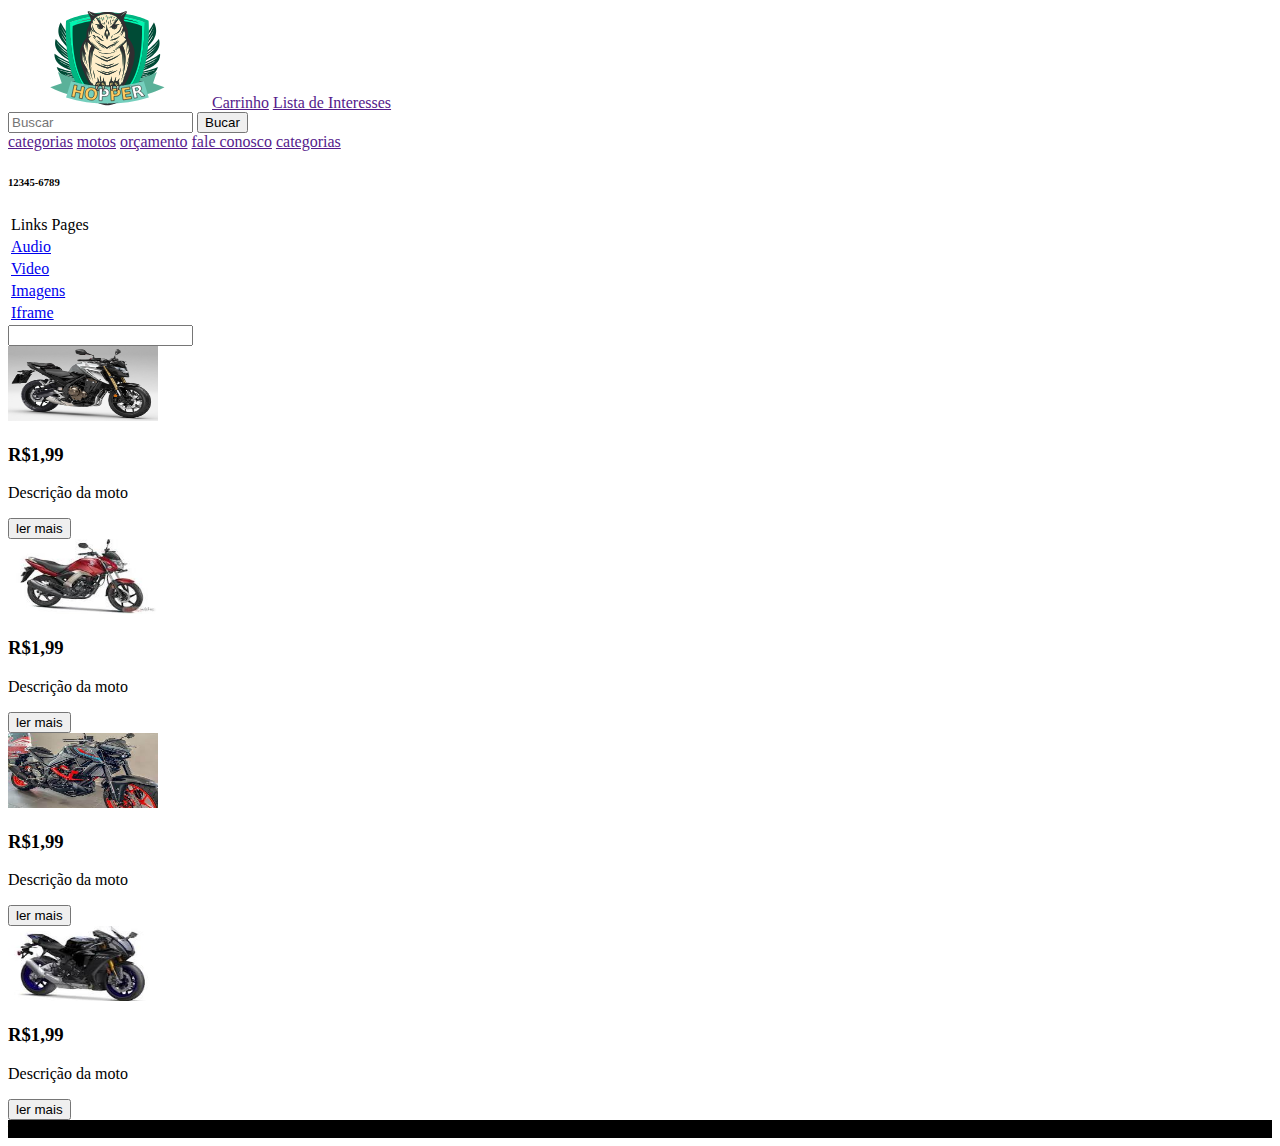
<file: HTML/aula5/index.html>
<!DOCTYPE html>
<html lang="pt-br">
<head>
    <meta charset="UTF-8">
    <meta http-equiv="X-UA-Compatible" content="IE=edge">
    <meta name="viewport" content="width=device-width, initial-scale=1.0">
    <title>Replica</title>
</head>
<body>
    <header>
        <img src="./src/coruja.svg" alt="logo" width="200" height="100">
        
        <a href="">Carrinho</a>
        <a href="">Lista de Interesses</a>
        
        <section>
            <input type="search" name="busca" id="busca" placeholder="Buscar">
            <input type="button" value="Bucar">
        </section>
        
        <nav>
            <a href="">categorias</a>
            <a href="">motos</a>
            <a href="">orçamento</a>
            <a href="">fale conosco</a>
            <a href="">categorias</a>
        </nav>

        <h6>12345-6789</h6>
    </header>

    <main>
        <section>
            <aside>
                <table>
                    <tr>
                        <td>Links Pages</td>
                    </tr>
                    <tr>
                        <td><a href="audio.html">Audio</a></td>
                    </tr>
                    <tr>
                        <td><a href="video.html">Video</a></td>
                    </tr>
                    <tr>
                        <td><a href="imagem.html">Imagens</a></td>
                    </tr>
                    <tr>
                        <td><a href="iframe.html" target="_blank">Iframe</a></td>
                    </tr>
                </table>
            </aside>
        </section>

        <section>
            <input type="search" name="Buscar">

            <section>
                <img src="./src/cb600.jpg" alt="cb600" width="150" height="75">
                <h3>R$1,99</h3>
                <p>Descrição da moto</p>
                <input type="button" value="ler mais">
            </section>
            <section>
                <img src="./src/cb160.jpg" alt="cb160" width="150" height="75">
                <h3>R$1,99</h3>
                <p>Descrição da moto</p>
                <input type="button" value="ler mais">
            </section>
            <section>
                <img src="./src/mt03.jpg" alt="mt03" width="150" height="75">
                <h3>R$1,99</h3>
                <p>Descrição da moto</p>
                <input type="button" value="ler mais">
            </section>
            <section>
                <img src="./src/r1.jpg" alt="r1" width="150" height="75">
                <h3>R$1,99</h3>
                <p>Descrição da moto</p>
                <input type="button" value="ler mais">
            </section>
        </section>
    </main>
    
    <footer width="100%" height="60" style="background-color: black">
        teste
    </footer>
</body>
</html>
</file>
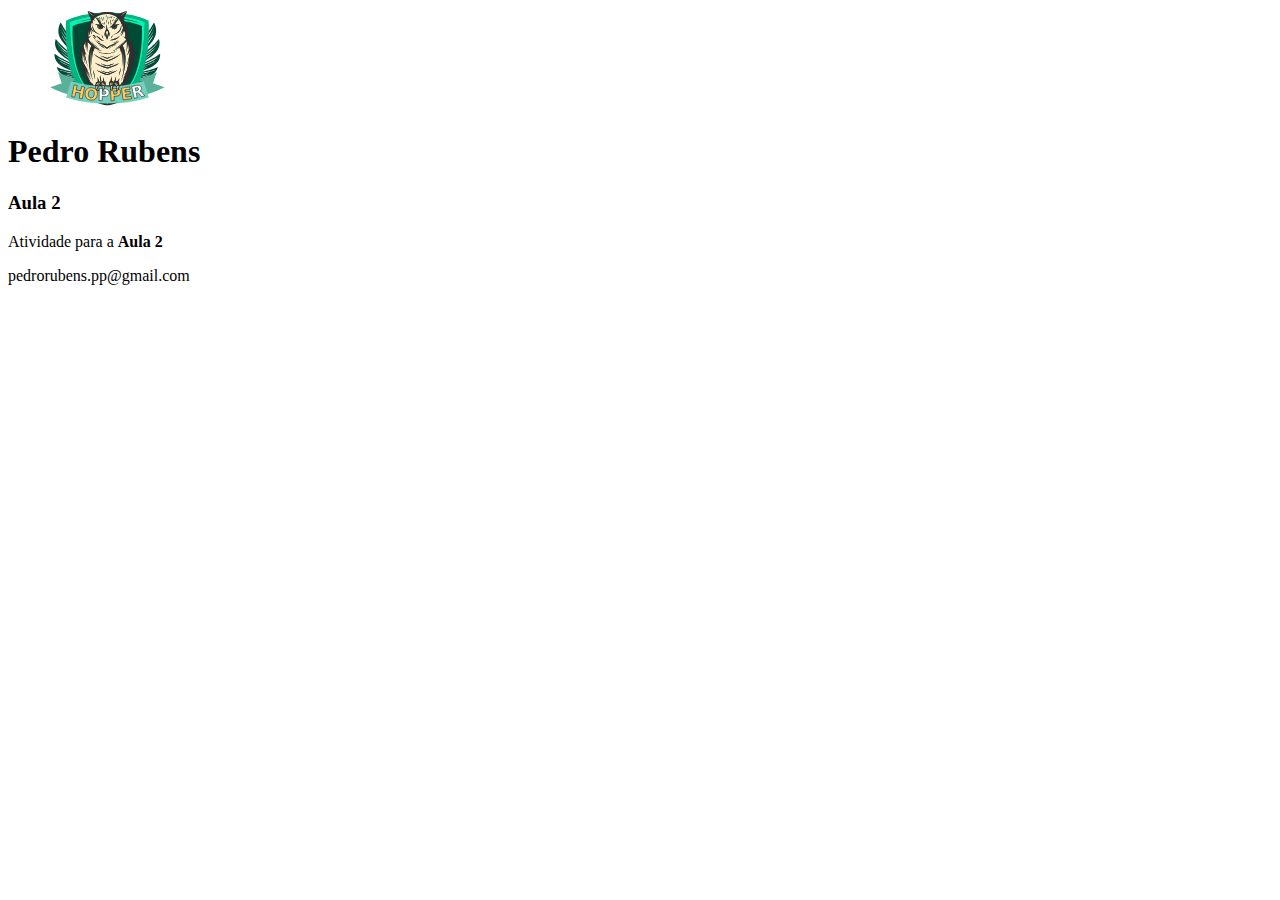
<file: HTML/aula 1.html>
<!DOCTYPE html>
<html lang="en">
<head>
    <meta charset="UTF-8">
    <meta http-equiv="X-UA-Compatible" content="IE=edge">
    <meta name="viewport" content="width=device-width, initial-scale=1.0">
    <title>Document</title>
</head>
<body>
    <header>
        <img src="./coruja.svg" alt="logo" width="200" height="100">
        <h1>Pedro Rubens</h1>
        <h3>Aula 2</h3>
    </header>
    <body>
        <p>
            Atividade para a <strong>Aula 2</strong>
        </p>
        <p>
            <span>pedrorubens.pp@gmail.com</span>
        </p>
    </body>
    
</body>
</html>
</file>
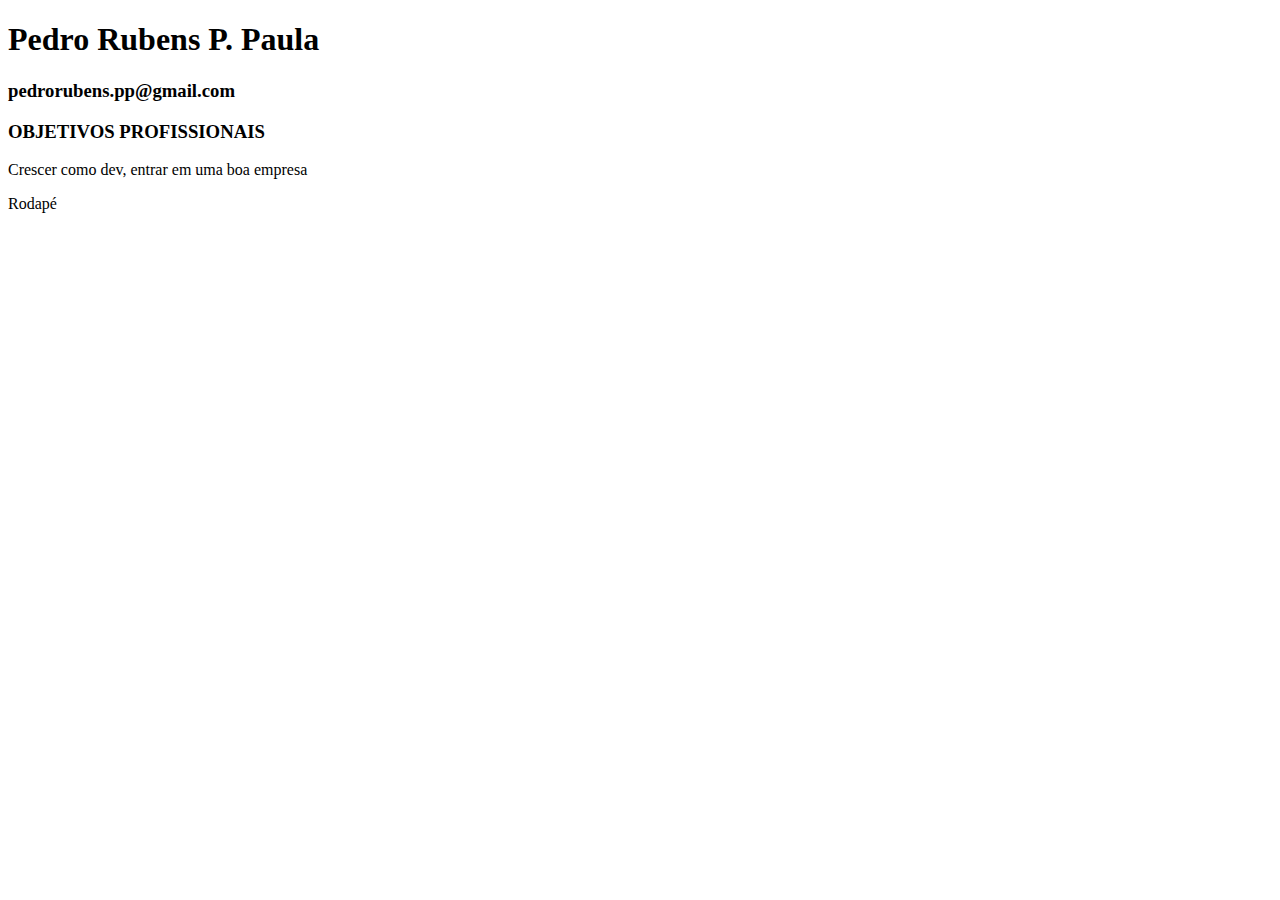
<file: HTML/aula3.html>
<!DOCTYPE html>
<html lang="en">
<head>
    <meta charset="UTF-8">
    <meta http-equiv="X-UA-Compatible" content="IE=edge">
    <meta name="viewport" content="width=device-width, initial-scale=1.0">
    <title>aula 3</title>
</head>
<body>
    <header>
        <h1>Pedro Rubens P. Paula</h1>
        <h3>pedrorubens.pp@gmail.com</h3>
    </header>
    <main>
        <h3>OBJETIVOS PROFISSIONAIS</h3>
        <p>
            Crescer como dev, entrar em uma boa empresa 
        </p>
    </main>
    <footer>
        Rodapé
    </footer>
    
</body>
</html>
</file>
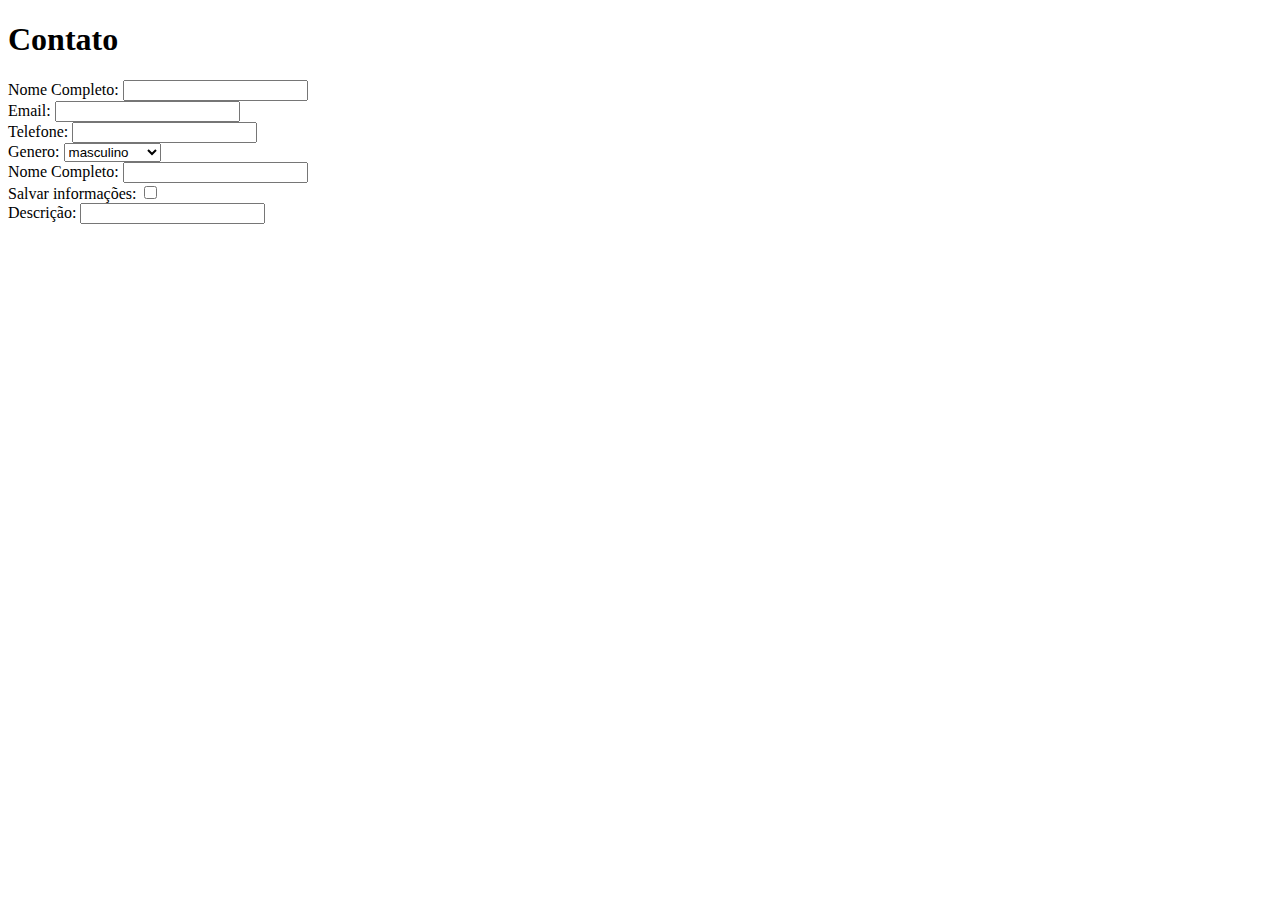
<file: HTML/aula04/contato.html>
<!DOCTYPE html>
<html lang="en">
<head>
    <meta charset="UTF-8">
    <meta http-equiv="X-UA-Compatible" content="IE=edge">
    <meta name="viewport" content="width=device-width, initial-scale=1.0">
    <title>Contato</title>
</head>
<body>
    <header>
        <h1>Contato</h1>
    </header>
    <main>
        <form action="">
            <div>            
                <label for="">Nome Completo: </label>
                <input type="text">
            </div>
            <div>
                <label for="">Email: </label>
                <input type="email">
            </div>
            <div>
                <label for="">Telefone: </label>
                <input type="number">
            </div>
            <div>
                <label for="">Genero: </label>
                <select name="Genero" id="genero">
                    <option value="masculino">masculino</option>
                    <option value="feminino">feminino</option>
                    <option value="naodeclarar">não declarar</option>
                </select>
            </div>
            <div>
                <label for="">Nome Completo: </label>
                <input type="text">
            </div>
            <div>
                <label for="">Salvar informações: </label>
                <input type="checkbox">
            </div>
            <div>
                <label for="">Descrição: </label>
                <input type="text">
            </div>
        </form>
    </main>
    
</body>
</html>
</file>
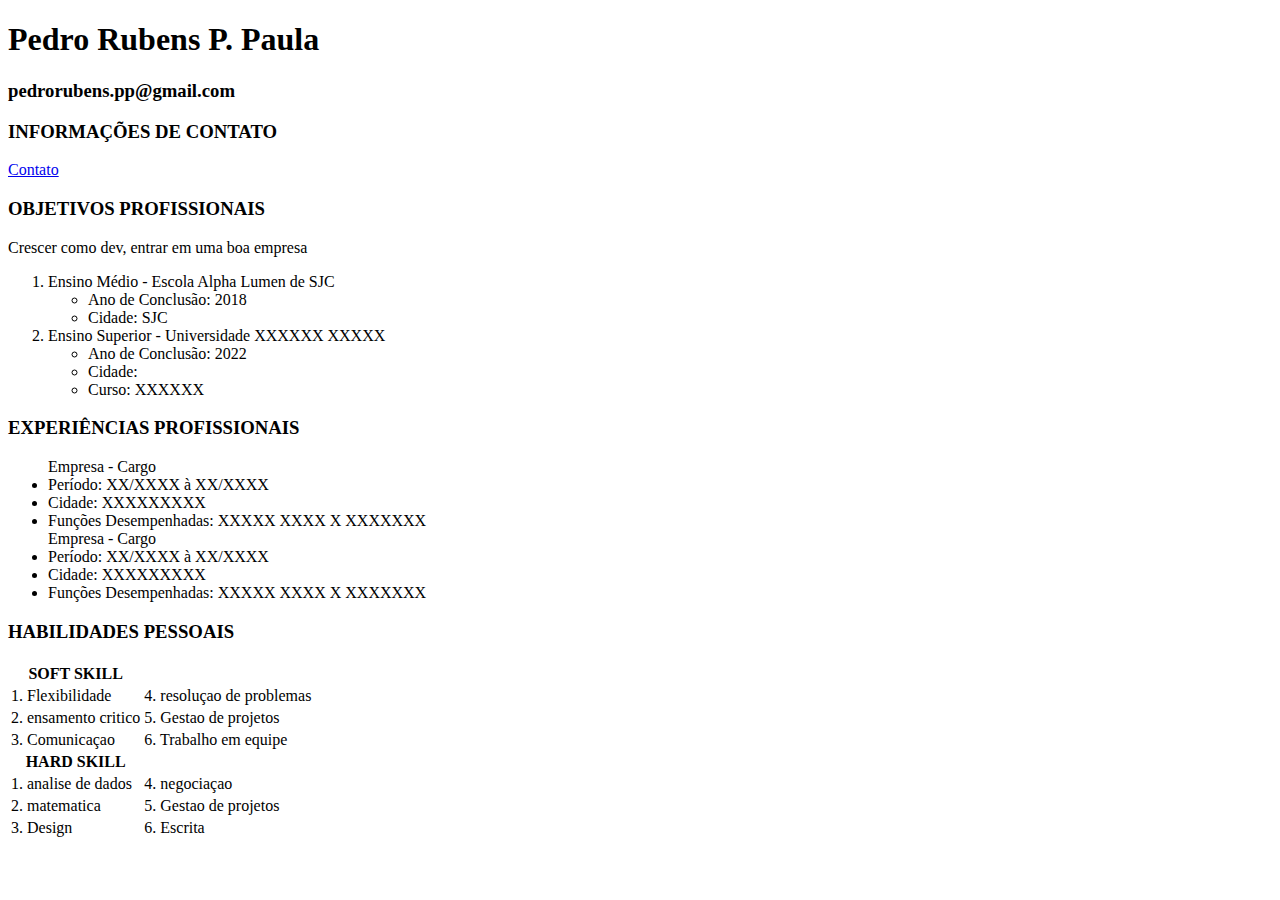
<file: HTML/aula04/questao2.html>
<!DOCTYPE html>
<html lang="en">
<head>
    <meta charset="UTF-8">
    <meta http-equiv="X-UA-Compatible" content="IE=edge">
    <meta name="viewport" content="width=device-width, initial-scale=1.0">
    <title>aula 4</title>
</head>
<body>
    <header>
        <h1>Pedro Rubens P. Paula</h1>
        <h3>pedrorubens.pp@gmail.com</h3>
    </header>
    <main>
        <h3>INFORMAÇÕES DE CONTATO</h3>
        <a href="contato.html" target="_blank">Contato</a>

        <h3>OBJETIVOS PROFISSIONAIS</h3>
        <p>
            Crescer como dev, entrar em uma boa empresa 
        </p>
        <ol>
            <li>Ensino Médio - Escola Alpha Lumen de SJC </li>
            <ul>
                <li>Ano de Conclusão: 2018</li>
                <li>Cidade: SJC</li>
            </ul>
            <li>Ensino Superior - Universidade XXXXXX XXXXX</li>
            <ul>
                <li>Ano de Conclusão: 2022</li>
                <li>Cidade:</li>
                <li>Curso: XXXXXX</li>   
            </ul>
        </ol>
        <h3>EXPERIÊNCIAS PROFISSIONAIS</h3>
        <ul>
            Empresa - Cargo
            <li>Período: XX/XXXX à XX/XXXX</li>
            <li>Cidade: XXXXXXXXX</li>
            <li>Funções Desempenhadas: XXXXX XXXX X XXXXXXX</li>
            Empresa - Cargo
            <li>Período: XX/XXXX à XX/XXXX</li>
            <li>Cidade: XXXXXXXXX</li>
            <li>Funções Desempenhadas: XXXXX XXXX X XXXXXXX</li>
        </ul>

        <h3>HABILIDADES PESSOAIS</h3>


        <table>
            <tr>
                <th>SOFT SKILL</th>
            </tr>
            <tr>
                <td>1. Flexibilidade</td>
                <td>4. resoluçao de problemas</td>
            </tr>
            <tr>
                <td>2. ensamento critico</td>
                <td>5. Gestao de projetos</td>
            </tr>
            <tr>
                <td>3. Comunicaçao</td>
                <td>6. Trabalho em equipe</td>
            </tr>
            <tr>
                <th>HARD SKILL</th>
            </tr>
            <tr>
                <td>1. analise de dados</td>
                <td>4. negociaçao</td>
            </tr>
            <tr>
                <td>2. matematica</td>
                <td>5. Gestao de projetos</td>
            </tr>
            <tr>
                <td>3. Design</td>
                <td>6. Escrita</td>
            </tr>
        </table>
    </main>
    
</body>
</html>
</file>
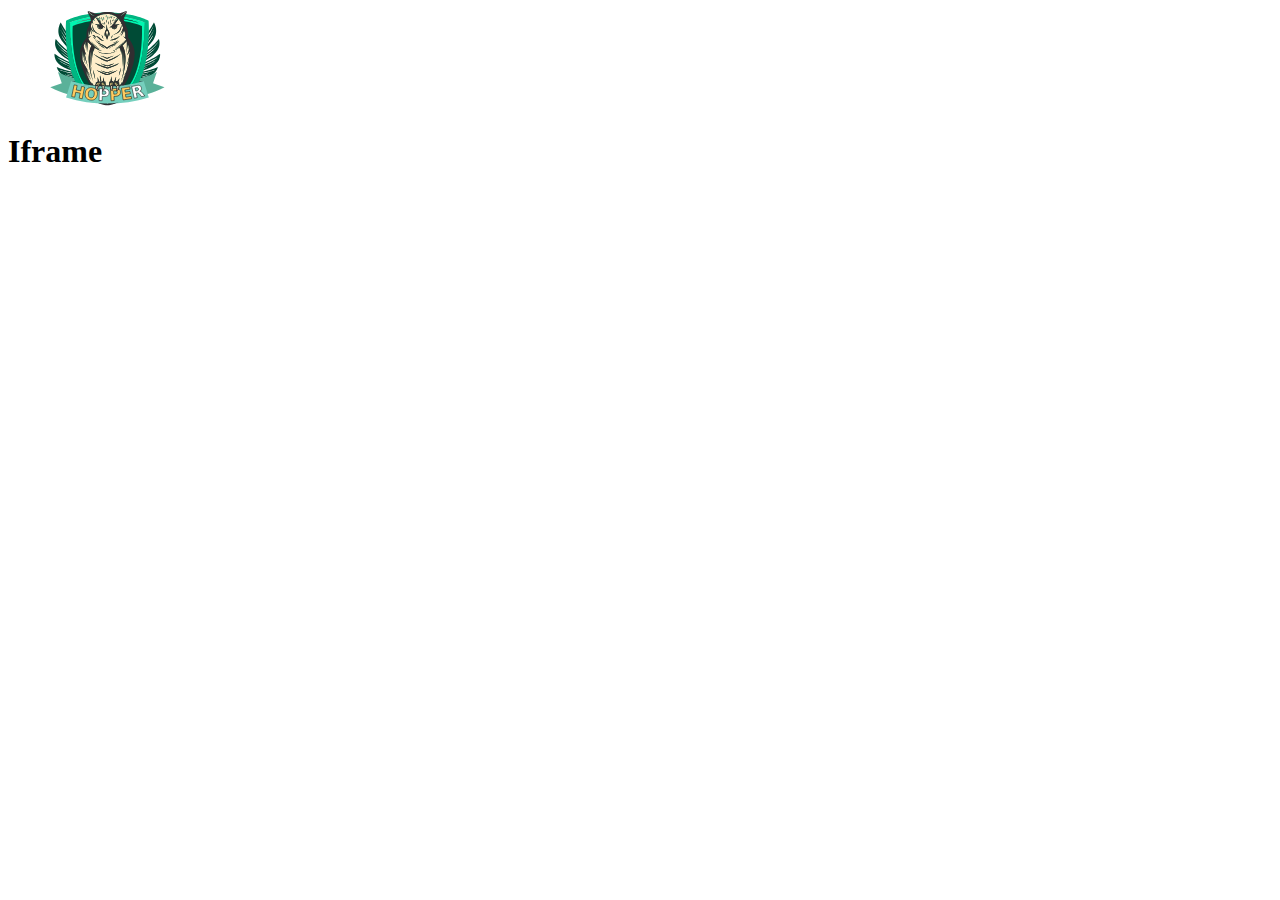
<file: HTML/aula5/iframe.html>
<!DOCTYPE html>
<html lang="en">
<head>
    <meta charset="UTF-8">
    <meta http-equiv="X-UA-Compatible" content="IE=edge">
    <meta name="viewport" content="width=device-width, initial-scale=1.0">
    <title>Iframe</title>
</head>
<body>
    <header>
        <img src="./src/coruja.svg" alt="logo" width="200" height="100">
        <h1>Iframe</h1>
    </header>
    <main>
        <iframe width="560" height="315" src="https://www.youtube.com/embed/yAKw_CScZJ4" title="YouTube video player" frameborder="0" allow="accelerometer; autoplay; clipboard-write; encrypted-media; gyroscope; picture-in-picture" allowfullscreen></iframe>
    </main>
    </body>
</html>
</file>
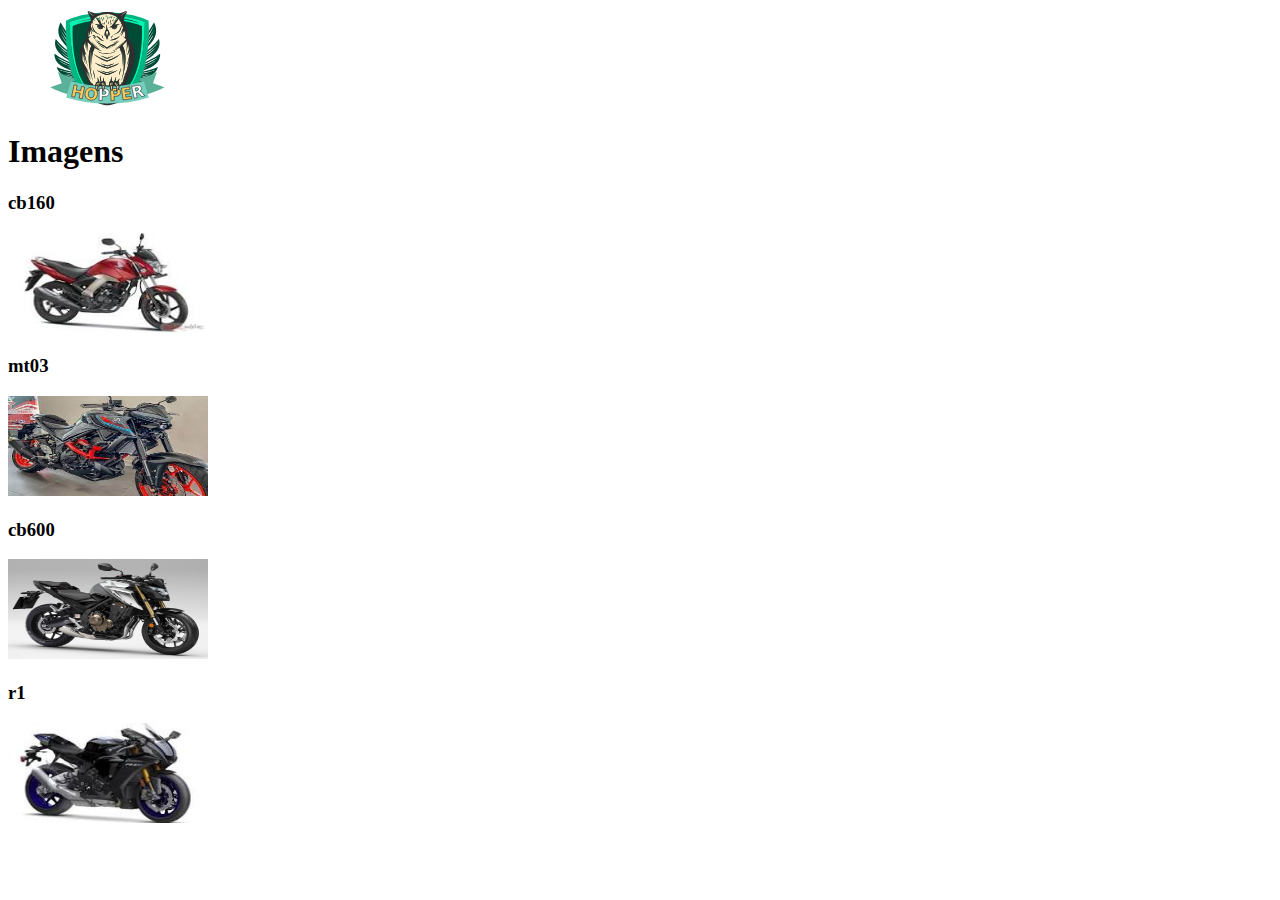
<file: HTML/aula5/imagem.html>
<!DOCTYPE html>
<html lang="en">
<head>
    <meta charset="UTF-8">
    <meta http-equiv="X-UA-Compatible" content="IE=edge">
    <meta name="viewport" content="width=device-width, initial-scale=1.0">
    <title>Imagens</title>
</head>
<body>
    <header>
        <img src="./src/coruja.svg" alt="logo" width="200" height="100">
        <h1>Imagens</h1>
    </header>
    <main>
        <div>
            <h3>cb160</h3>
            <img src="./src/cb160.jpg" alt="img" width="200" height="100">
        </div>
        <div>
            <h3>mt03</h3>
            <img src="./src/mt03.jpg" alt="img" width="200" height="100">
        </div>
        <div>
            <h3>cb600</h3>
            <img src="./src/cb600.jpg" alt="img" width="200" height="100">
        </div>
        <div>
            <h3>r1</h3>
            <img src="./src/r1.jpg" alt="img" width="200" height="100">
        </div>

    </main>

</body>
</html>
</file>
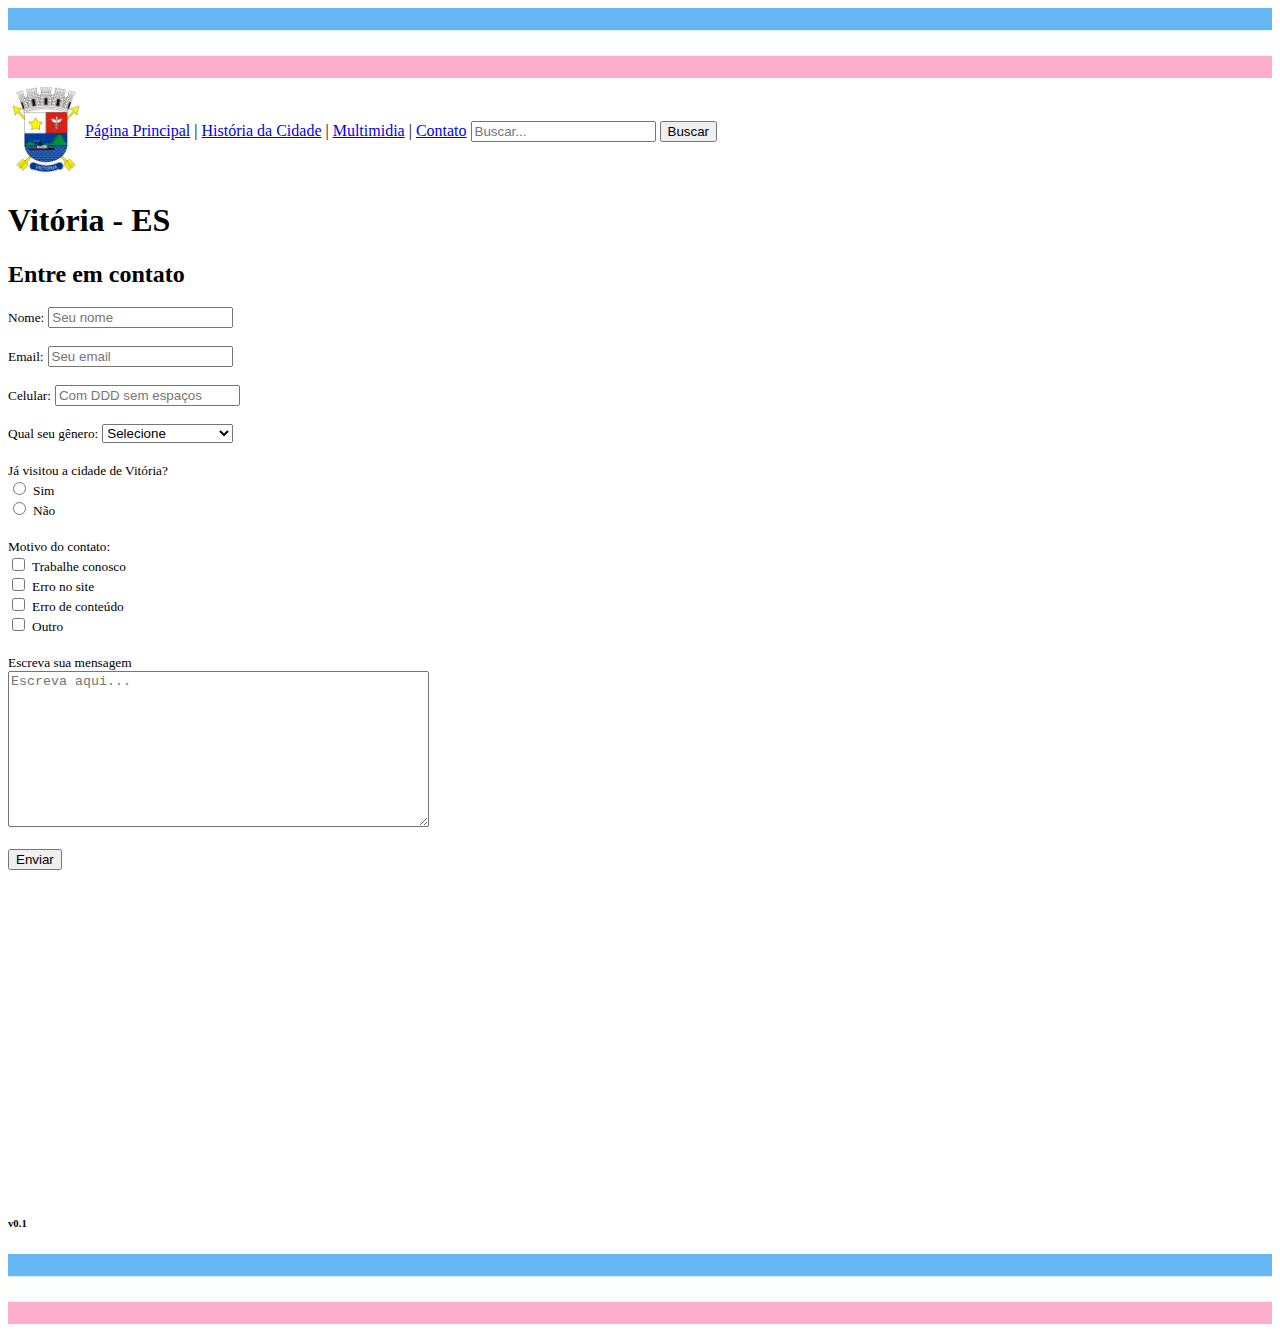
<file: HTML/HTMLProject/contact.html>
<!DOCTYPE html>
<html lang="pt-Br">
<head>
    <meta charset="UTF-8">
    <meta http-equiv="X-UA-Compatible" content="IE=edge">
    <meta name="viewport" content="width=device-width, initial-scale=1.0">
    <title>Vitória: Contato</title>
</head>
<body>
    <header>
        <img src="esflag.png" width="100%" height="70"> <!-- ii. Banner; -->
        <table>
            <tr>
                <td><img src="vitoria.png" width="70"></td> <!-- x. Imagens; -->
                <td><a href="main.html">Página Principal</a></td> <!-- xiv. Links; -->
                <td>|</td>
                <td><a href="cityhistory.html">História da Cidade</a></td>
                <td>|</td>
                <td><a href="multimedia.html">Multimidia</a></td>
                <td>|</td>
                <td><a href="#">Contato</a></td>
                <td><div id="divBusca">
                <input type="text" id="txtBusca"placeholder="Buscar..."/>
                <id="btnBusca" alt="Buscar"/>
                </div></td>
                <td><div><button>Buscar</button></div></td> <!-- xiii. Botões; -->
            </tr>
        </table>
        <h1>Vitória - ES</h1> <!-- i. Cabeçalhos; -->
      </header>
    <main>
        <h2>Entre em contato</h2>
        <form method="get">
            <section>
                <label for="name"><small>Nome:</small></label>
                <input type="text" id="name" name="userName" placeholder="Seu nome" autocomplete="on" required>
            </section> <br>
            <section>
                <label for="email"><small>Email:</small></label>
                <input type="email" id="email" name="userEmail" placeholder="Seu email" autocomplete="on" required>
            </section> <br>
            <section>
                <label for="tel"><small>Celular:</small></label>
                <input type="tel" id="tel" name="userTel" minlength="11" maxlength="11" pattern="[0-9]{2}-[0-9]{5]-[0-9]{4}" placeholder="Com DDD sem espaços" autocomplete="on" required>
            </section> <br>
            <section>
                <label for="gender"><small>Qual seu gênero:</small></label>
                <select id="gender" name="userGender" required>
                    <option value="" disabled selected>Selecione</option>
                    <option value="masc">Masculino</option>
                    <option value="fem">Feminino</option>
                    <option value="other">Outro</option>
                    <option value="didnttell">Prefiro não indicar</option>
                </select>
            </section> <br>
            <section>
                <label for="visit"><small>Já visitou a cidade de Vitória?</small></label> <br>
                <input type="radio" name="userVisit" id="userVisitYes" value="yes">
                <label for="userVisitYes"><small>Sim</small></label> <br>
                <input type="radio" name="userVisit" id="userVisitNo" value="no">
                <label for="userVisitNo"><small>Não</small></label>
            </section> <br>
            <section>
                <label for="reason"><small>Motivo do contato:</small></label> <br>
                <input type="checkbox" id="work" name="workWith">
                <label for="work"><small>Trabalhe conosco</small></label> <br>
                <input type="checkbox" id="bug" name="siteBug">
                <label for="bug"><small>Erro no site</small></label> <br>
                <input type="checkbox" id="content" name="siteContent">
                <label for="content"><small>Erro de conteúdo</small></label> <br>
                <input type="checkbox" id="otherreason" name="otherReason">
                <label for="otherreason"><small>Outro</small></label> <br>
            </section> <br>
            <section>
                <label for="message"><small>Escreva sua mensagem</small></label> <br>
                <textarea id="message" name="userMessage" placeholder="Escreva aqui..." rows="10" cols="50" autocomplete="on" required></textarea>
            </section> <br>
            <button type="submit">Enviar</button>
        </form>
    </main> <br>
    <aside>
        <iframe src="https://www.google.com/maps/embed?pb=!1m18!1m12!1m3!1d59878.98547547565!2d-40.320809034974474!3d-20.282188053135734!2m3!1f0!2f0!3f0!3m2!1i1024!2i768!4f13.1!3m3!1m2!1s0xb83d5d85374ee9%3A0x97595e7ea70ed809!2zVml0w7NyaWEsIEVT!5e0!3m2!1spt-BR!2sbr!4v1664027630783!5m2!1spt-BR!2sbr" width="400" height="300" style="border:0;" allowfullscreen="on" loading="lazy" referrerpolicy="no-referrer-when-downgrade"></iframe>
    </aside>
    <footer>
        <!-- v. Rodapé; -->
        <h6>v0.1</h6>
        <img src="esflag.png" width="100%" height="70">
    </footer>
</body>
</html>
</file>
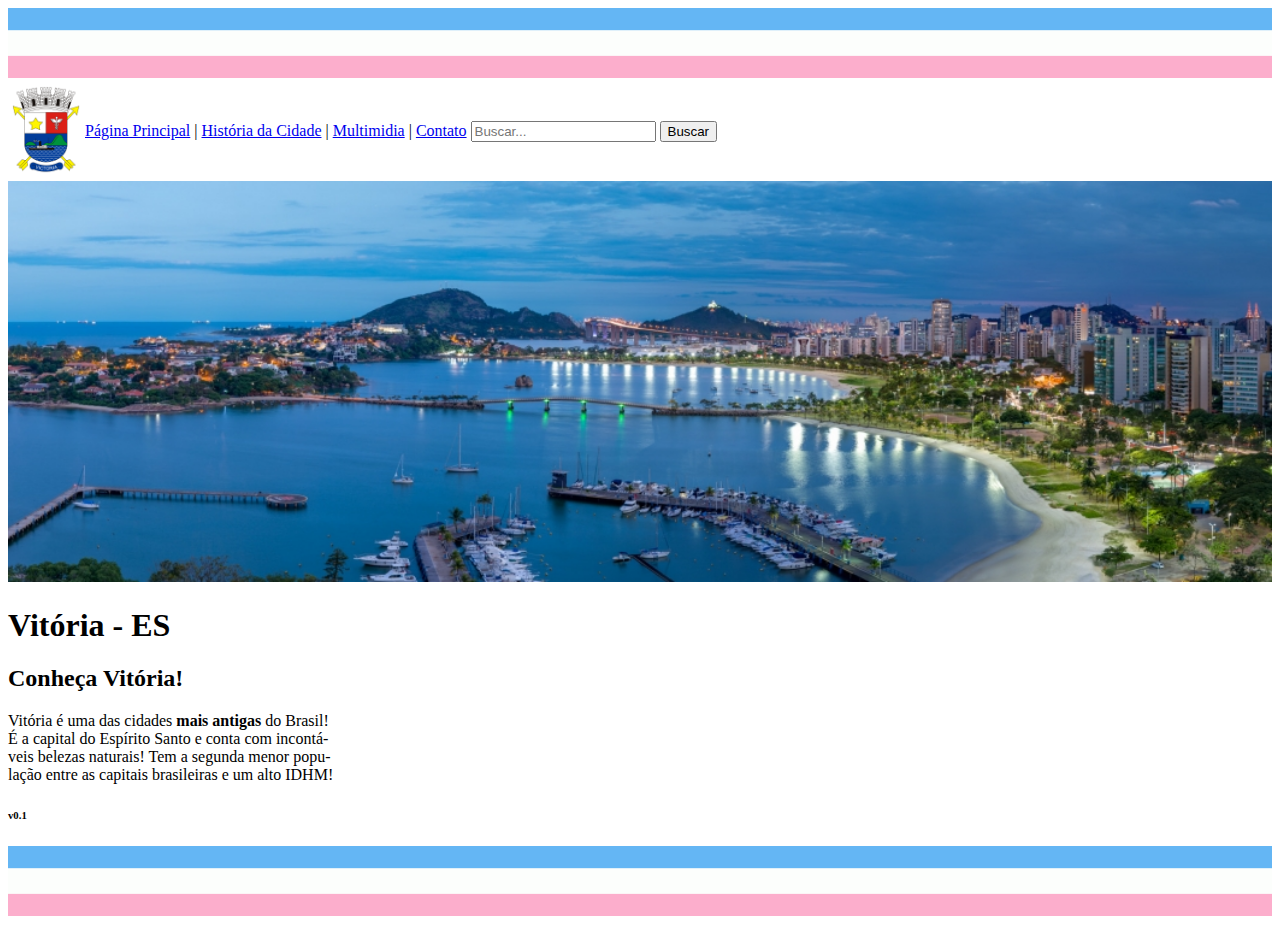
<file: HTML/HTMLProject/main.html>
<!DOCTYPE html>
<html lang="en">

<head>
    <meta charset="UTF-8">
    <meta http-equiv="X-UA-Compatible" content="IE=edge">
    <meta name="viewport" content="width=device-width, initial-scale=1.0">
    <title>MainPage</title> <!-- vi. Títulos; -->
    <header>
        
        <img src="esflag.png" width="100%" height="70"> <!-- ii. Banner; -->

        <table>
            <tr>
                <td><img src="vitoria.png" width="70"></td> <!-- x. Imagens; -->
                <td><a href="main.html">Página Principal</a></td> <!-- xiv. Links; -->
                <td>|</td>
                <td><a href="cityhistory.html">História da Cidade</a></td>
                <td>|</td>
                <td><a href="multimedia.html">Multimidia</a></td>
                <td>|</td>
                <td><a href="contact">Contato</a></td>
                <td><div id="divBusca">
                <input type="text" id="txtBusca"placeholder="Buscar..."/>
                <id="btnBusca" alt="Buscar"/>
                </div></td>
                <td><div><button>Buscar</button></div></td> <!-- xiii. Botões; -->
            </tr>
        </table>

        <td><img src="vitoriapanoramica.jpg" width="100%"></td>

        <h1>Vitória - ES</h1> <!-- i. Cabeçalhos; -->


      </header>
</head>
<body>
    <main>
        <h2>Conheça Vitória!</h2>
        <p>
            Vitória é uma das cidades <strong>mais antigas</strong> do Brasil!<br>
            É a capital do Espírito Santo e conta com incontá-<br>veis
            belezas naturais! Tem a segunda menor popu-<br>lação entre as capitais brasileiras e um alto IDHM!
        </p>
    </main>

    <footer>
        <!-- v. Rodapé; -->
        <h6>v0.1</h6>
        <img src="esflag.png" width="100%" height="70">
    </footer>

</body>
</html>
</file>
